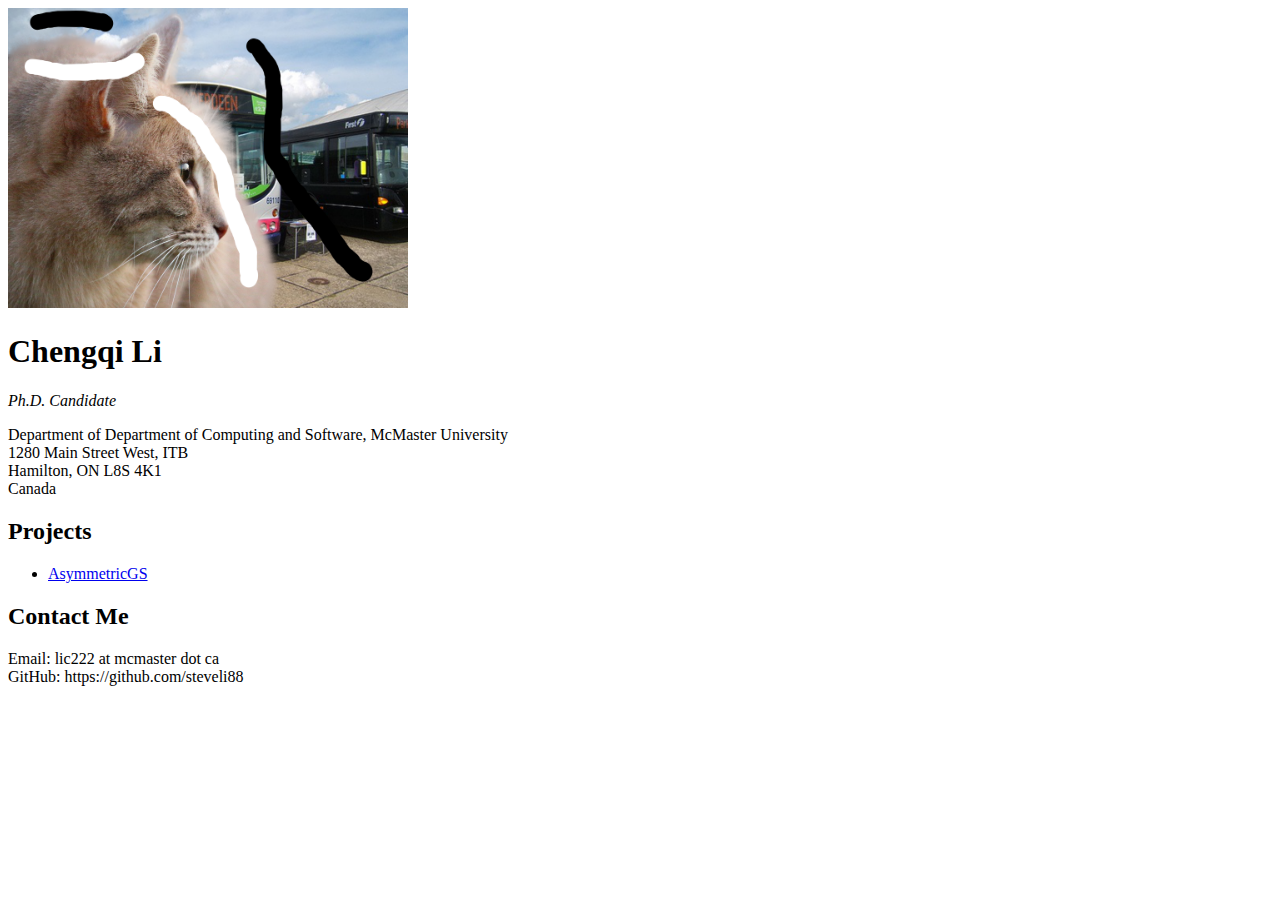
<file: index.html>
<!DOCTYPE html>
<html lang="en">
  <head>
    <meta charset="UTF-8" />
    <meta http-equiv="X-UA-Compatible" content="IE=edge" />
    <meta name="viewport" content="width=device-width, initial-scale=1.0" />
    <title>Chengqi Li's Personal Site</title>
    <link rel="stylesheet" href="css/styles.css" />
  </head>
  <body>
    <img
      src="images/scribbles.png"
      alt="Chengqi Li profile image"
      width="400"
      height="300"
    />
    <h1>Chengqi Li</h1>
    <em>Ph.D. Candidate</em>
    <p>
      Department of Department of Computing and Software, McMaster University<br>
      1280 Main Street West, ITB<br>
      Hamilton, ON L8S 4K1<br>
      Canada
    </p>

    <h2>Projects</h2>
    <ul>
      <li><a href="AsymmetricGS/index.html">AsymmetricGS</a></li>
    </ul>

    <h2>Contact Me</h2>
    <p>
      Email: <span class=SpellE>lic222</span> at <span class=SpellE>mcmaster</span> dot ca <br>
      GitHub: https://github.com/steveli88
    </p>

  </body>
</html>
</file>
<file: css/styles.css>
body {
  background-color: white;
}
hr {
  /* background-color: white; */
  border-style: none;
  border-bottom-style: solid;
  border-width: 5px;
  border-color: gray;
  /* border-width: 10px; */
  height: 0px;
  width: 5%;
}
h1 {
  color: black;
}
h3 {
  color: black;
}
</file>
